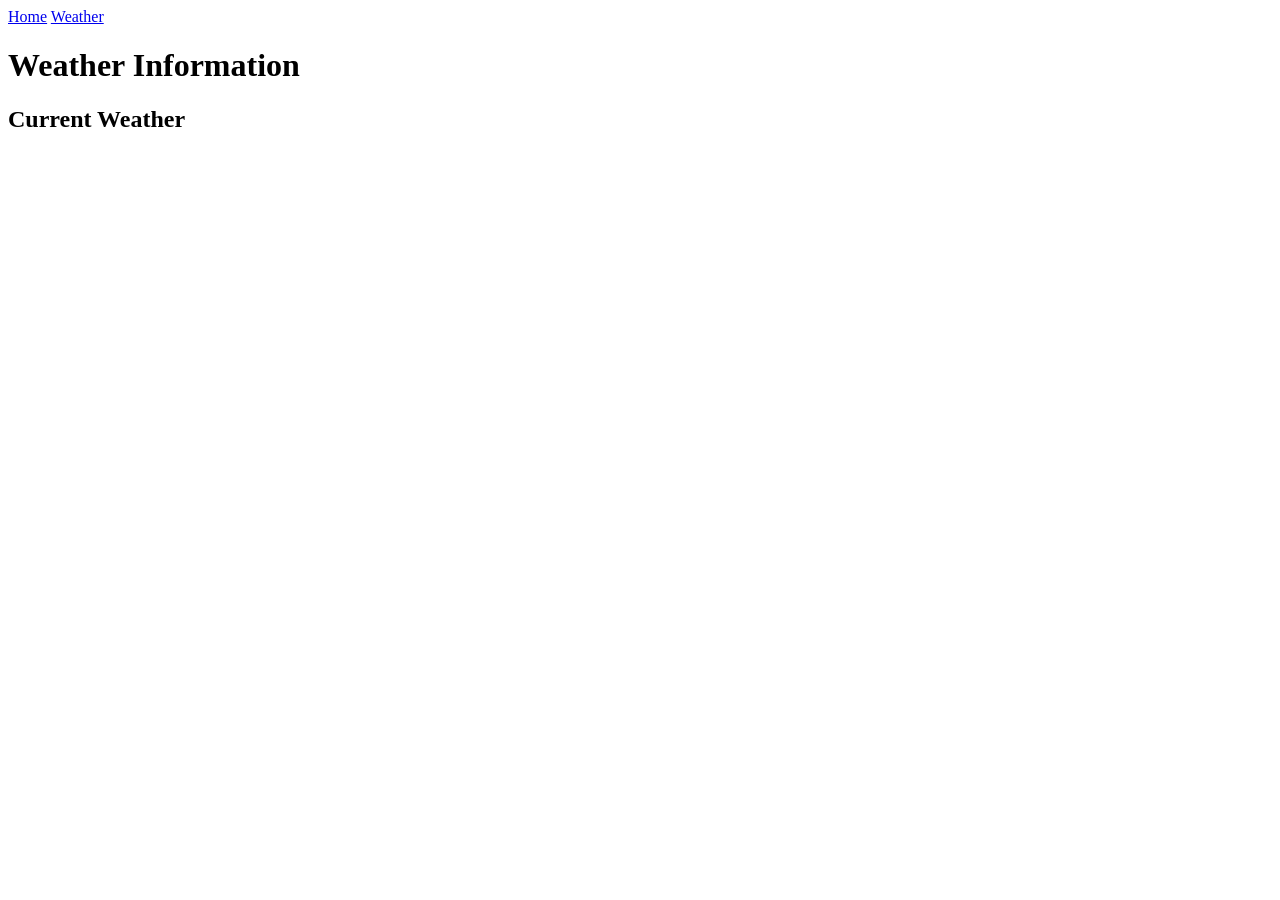
<file: openapi.html>
<!DOCTYPE html>
<html lang="en">
<head>
    <meta charset="UTF-8">
    <meta name="viewport" content="width=device-width, initial-scale=1.0">
    <meta name="description" content="Weather information using Open-Meteo API">
    <title>Weather Information</title>
    <link rel="stylesheet" href="CSS/index.css">
</head>

<body>

    <nav>
        <a href="index.html">Home</a>
        <a href="openapi.html">Weather</a>
    </nav>

    <h1>Weather Information</h1>

    <section id="weather">
        <h2>Current Weather</h2>
        <p id="temperature"></p>
        <p id="wind"></p>
    </section>

    <script src="js/openapi.js"></script>
</body>
</html>
</file>
